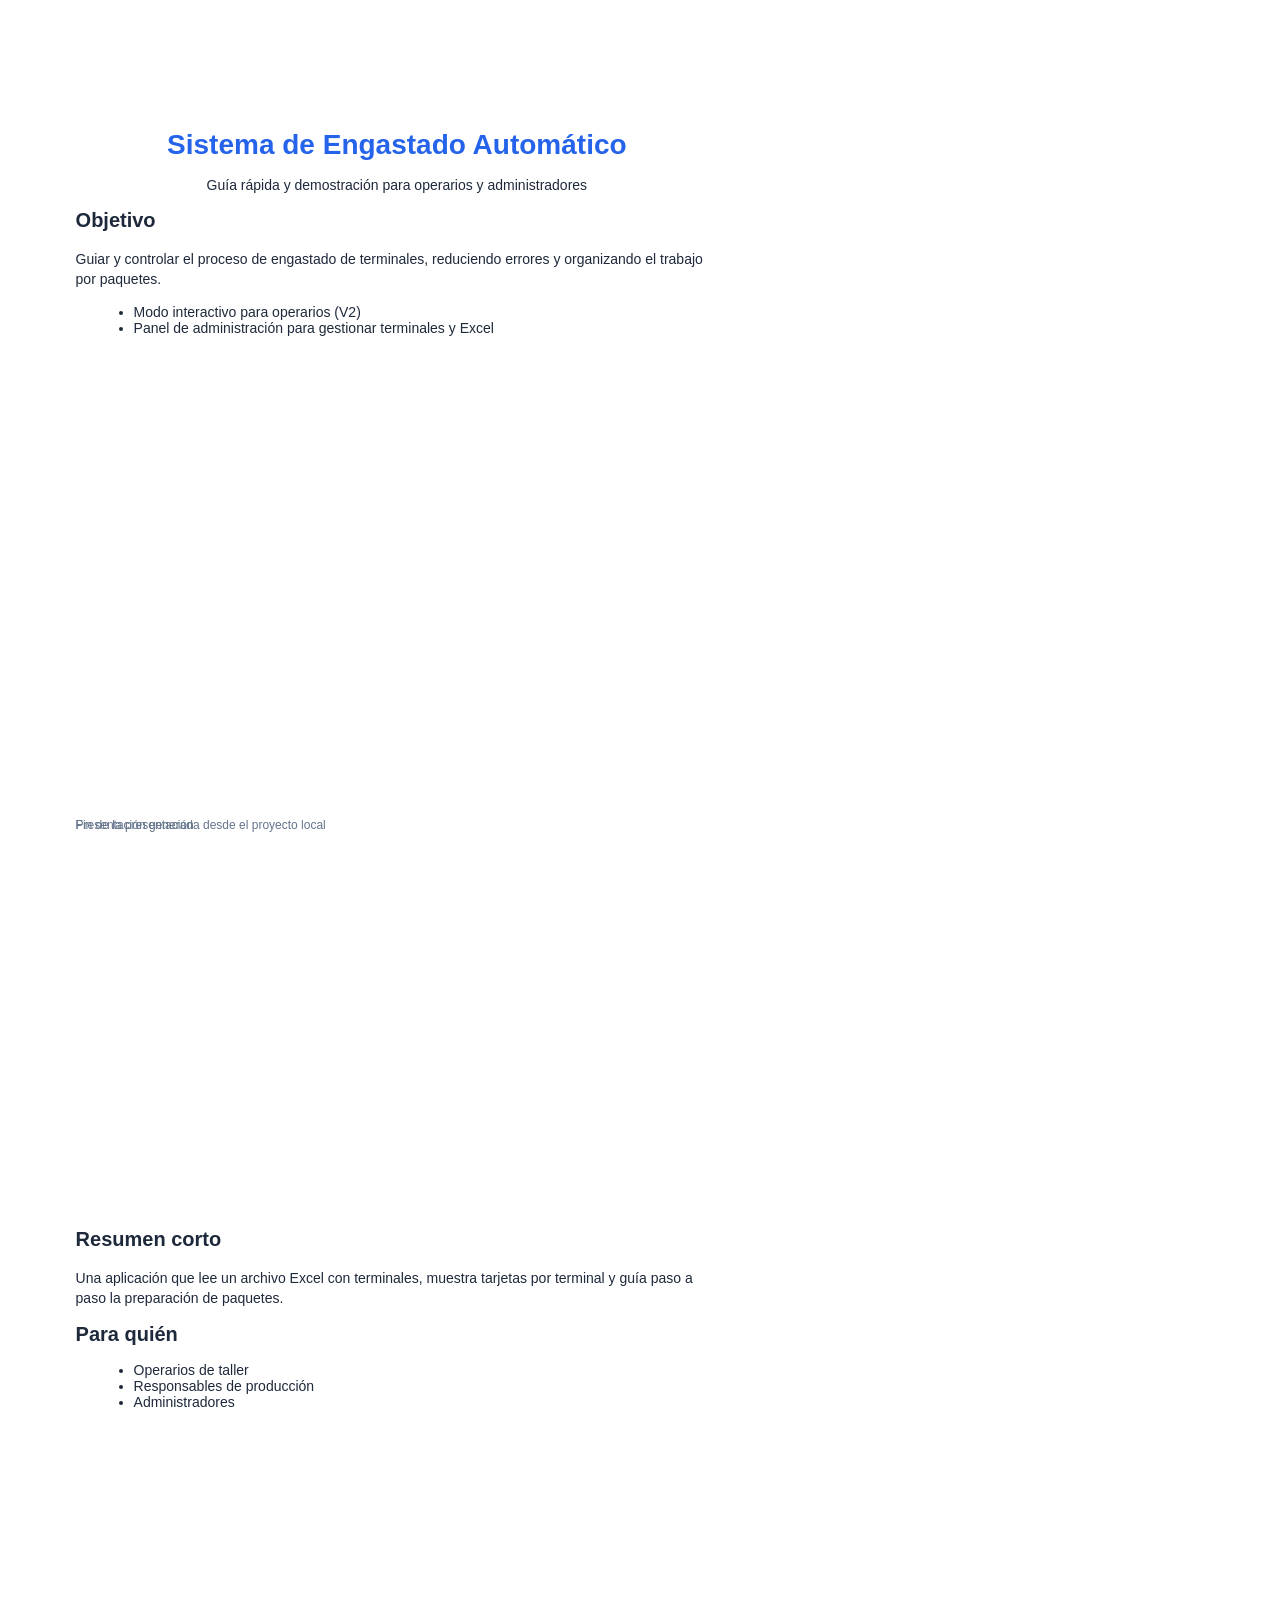
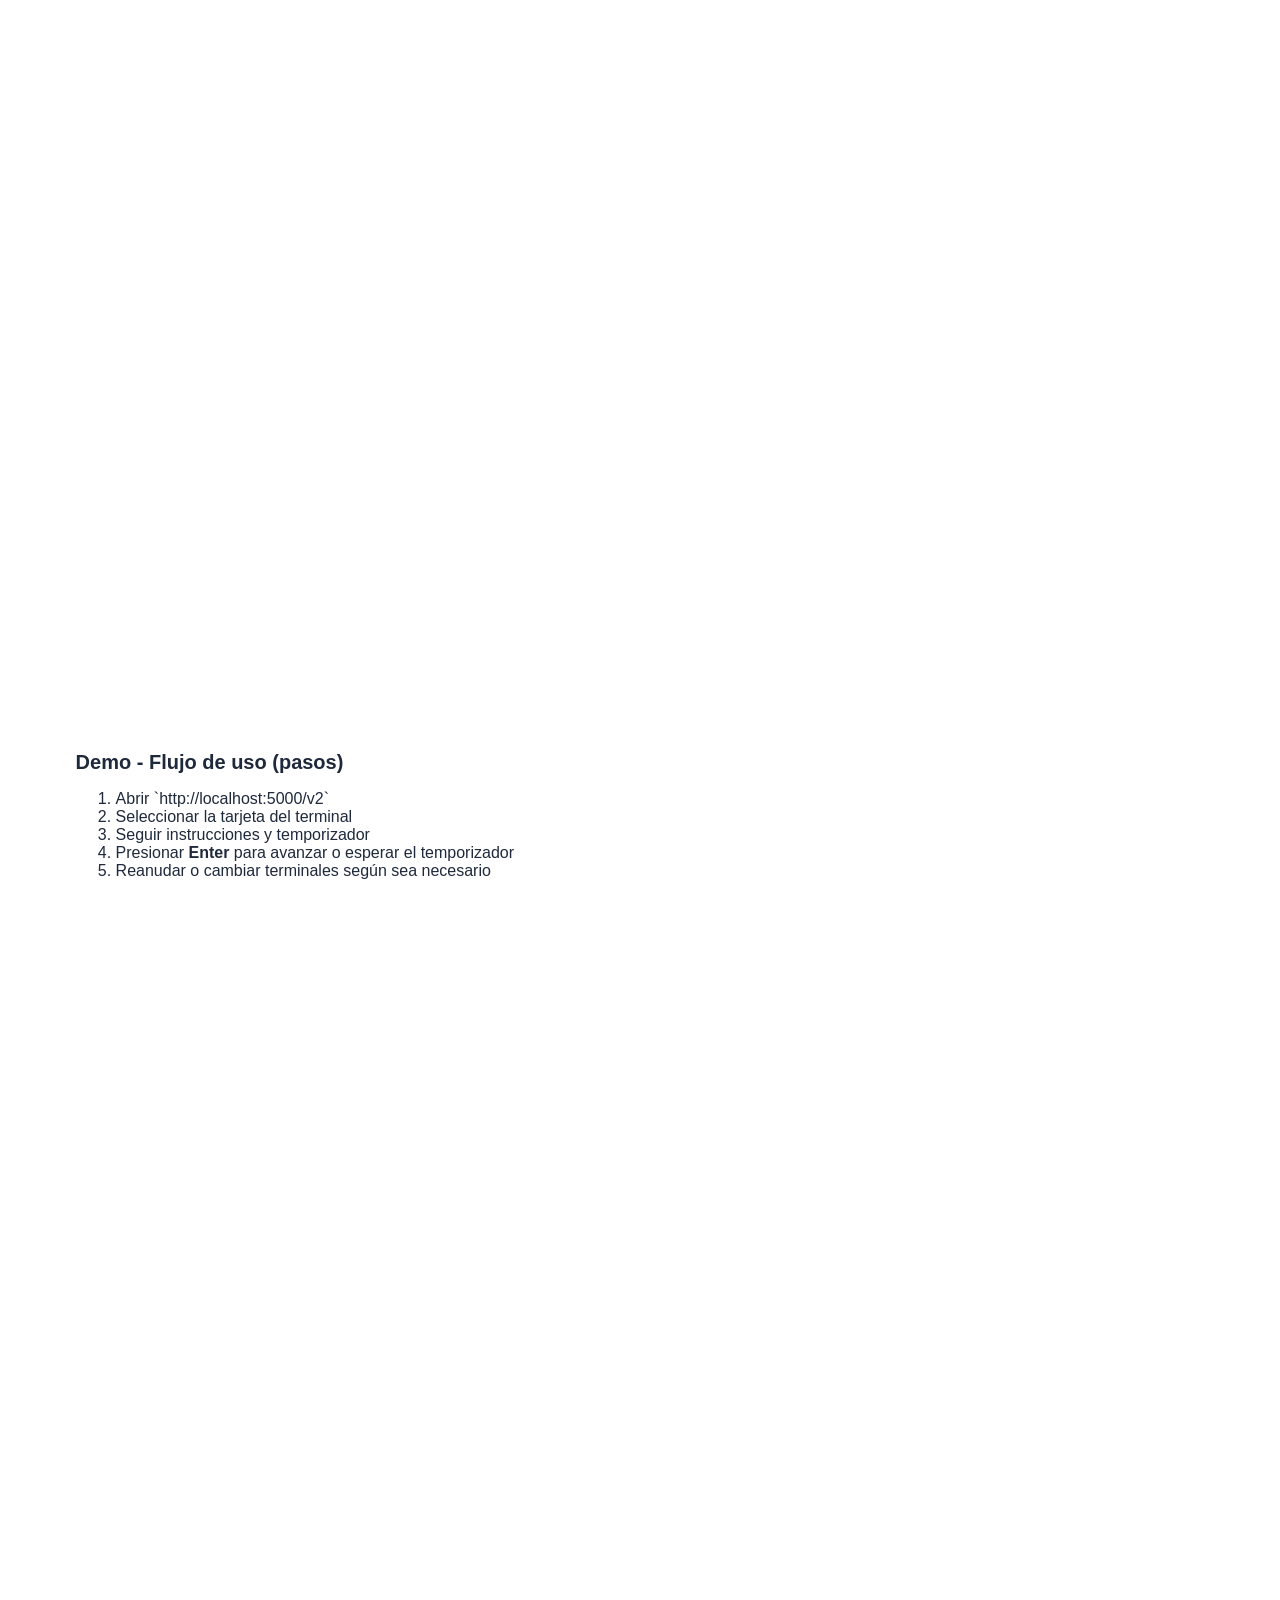
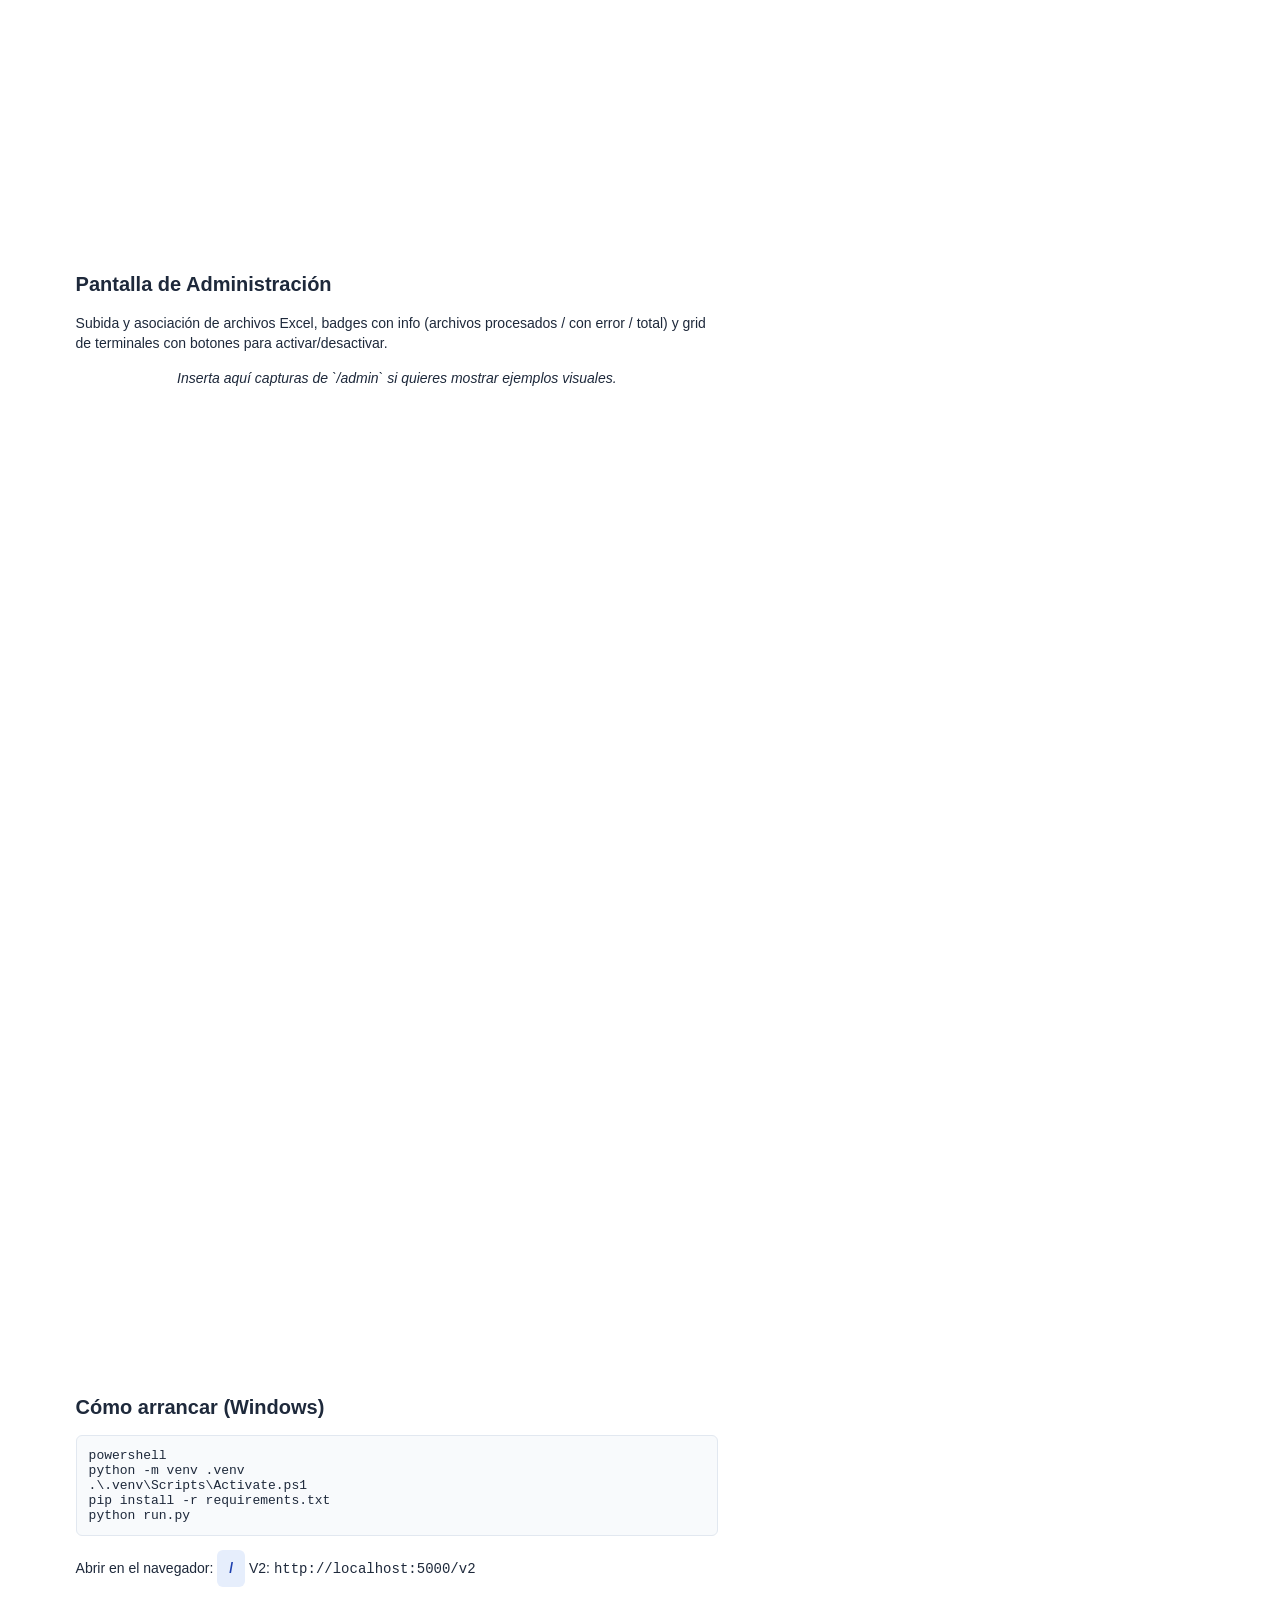
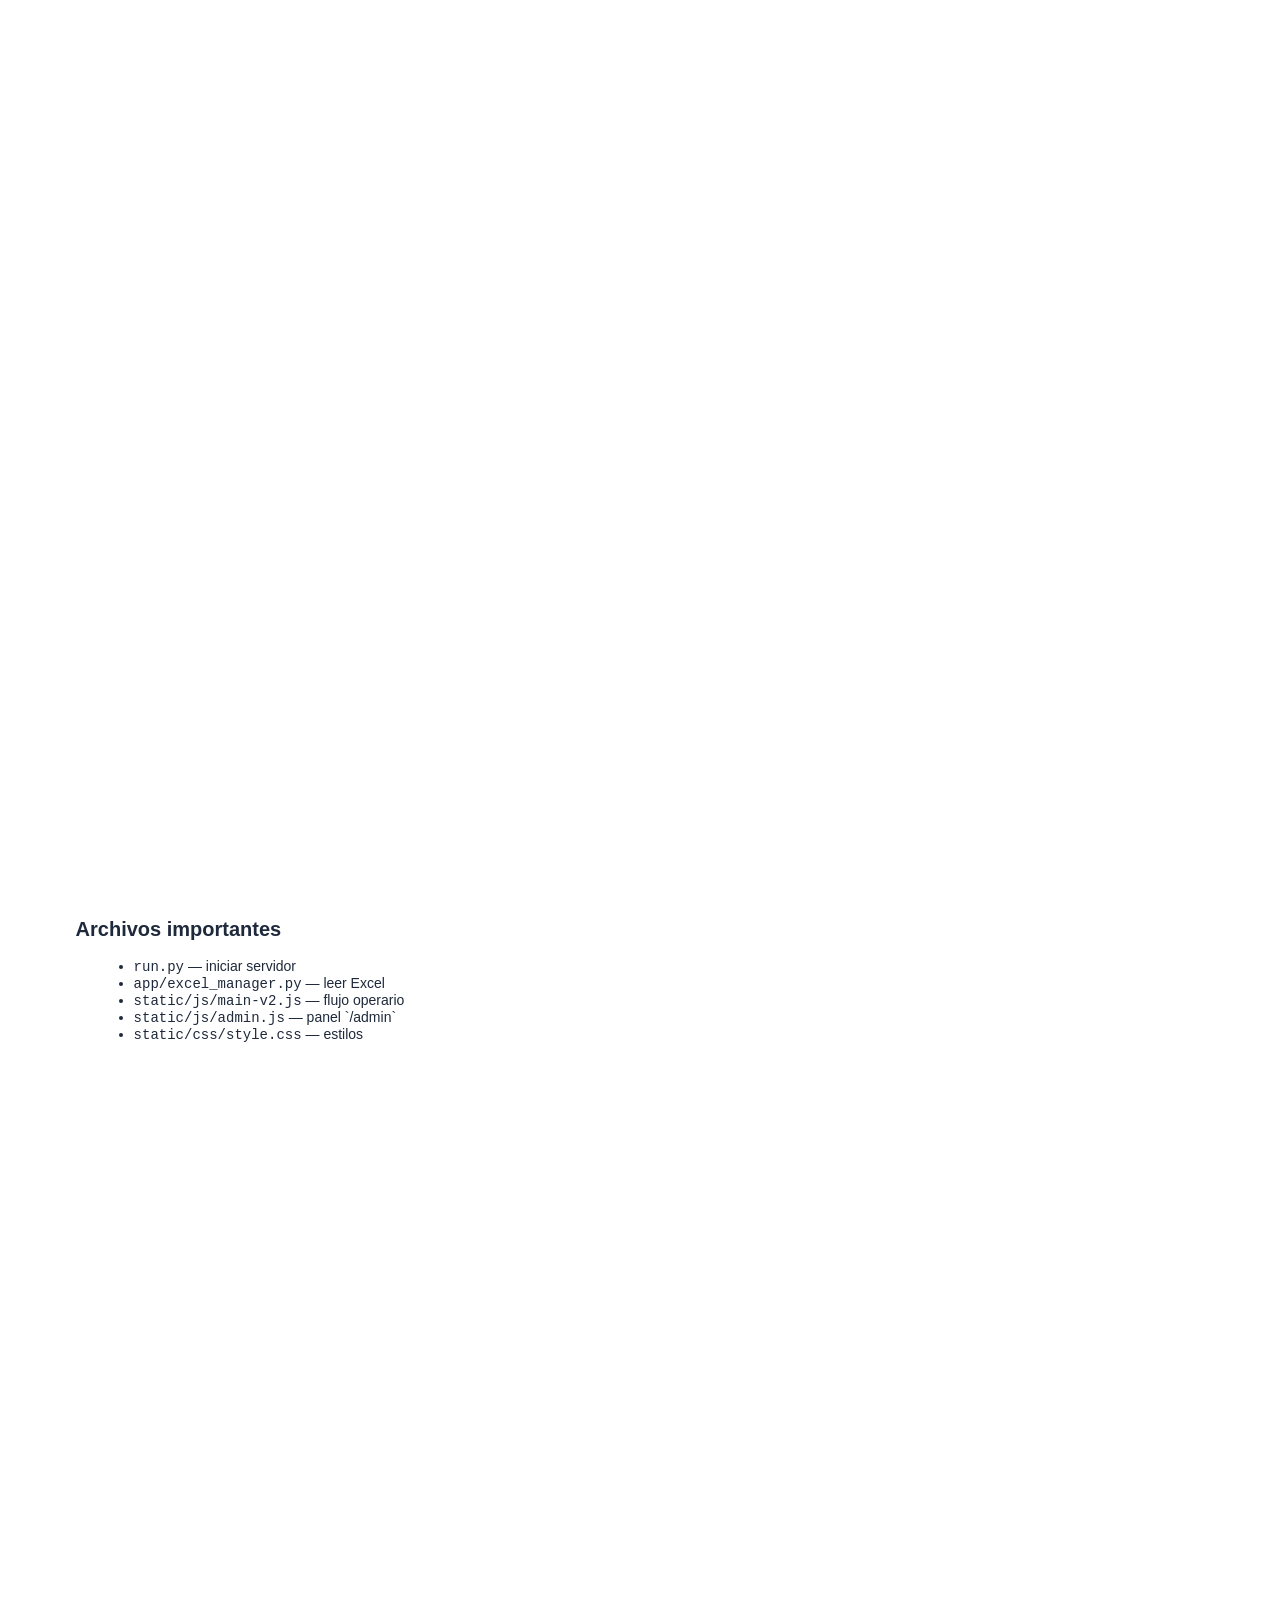
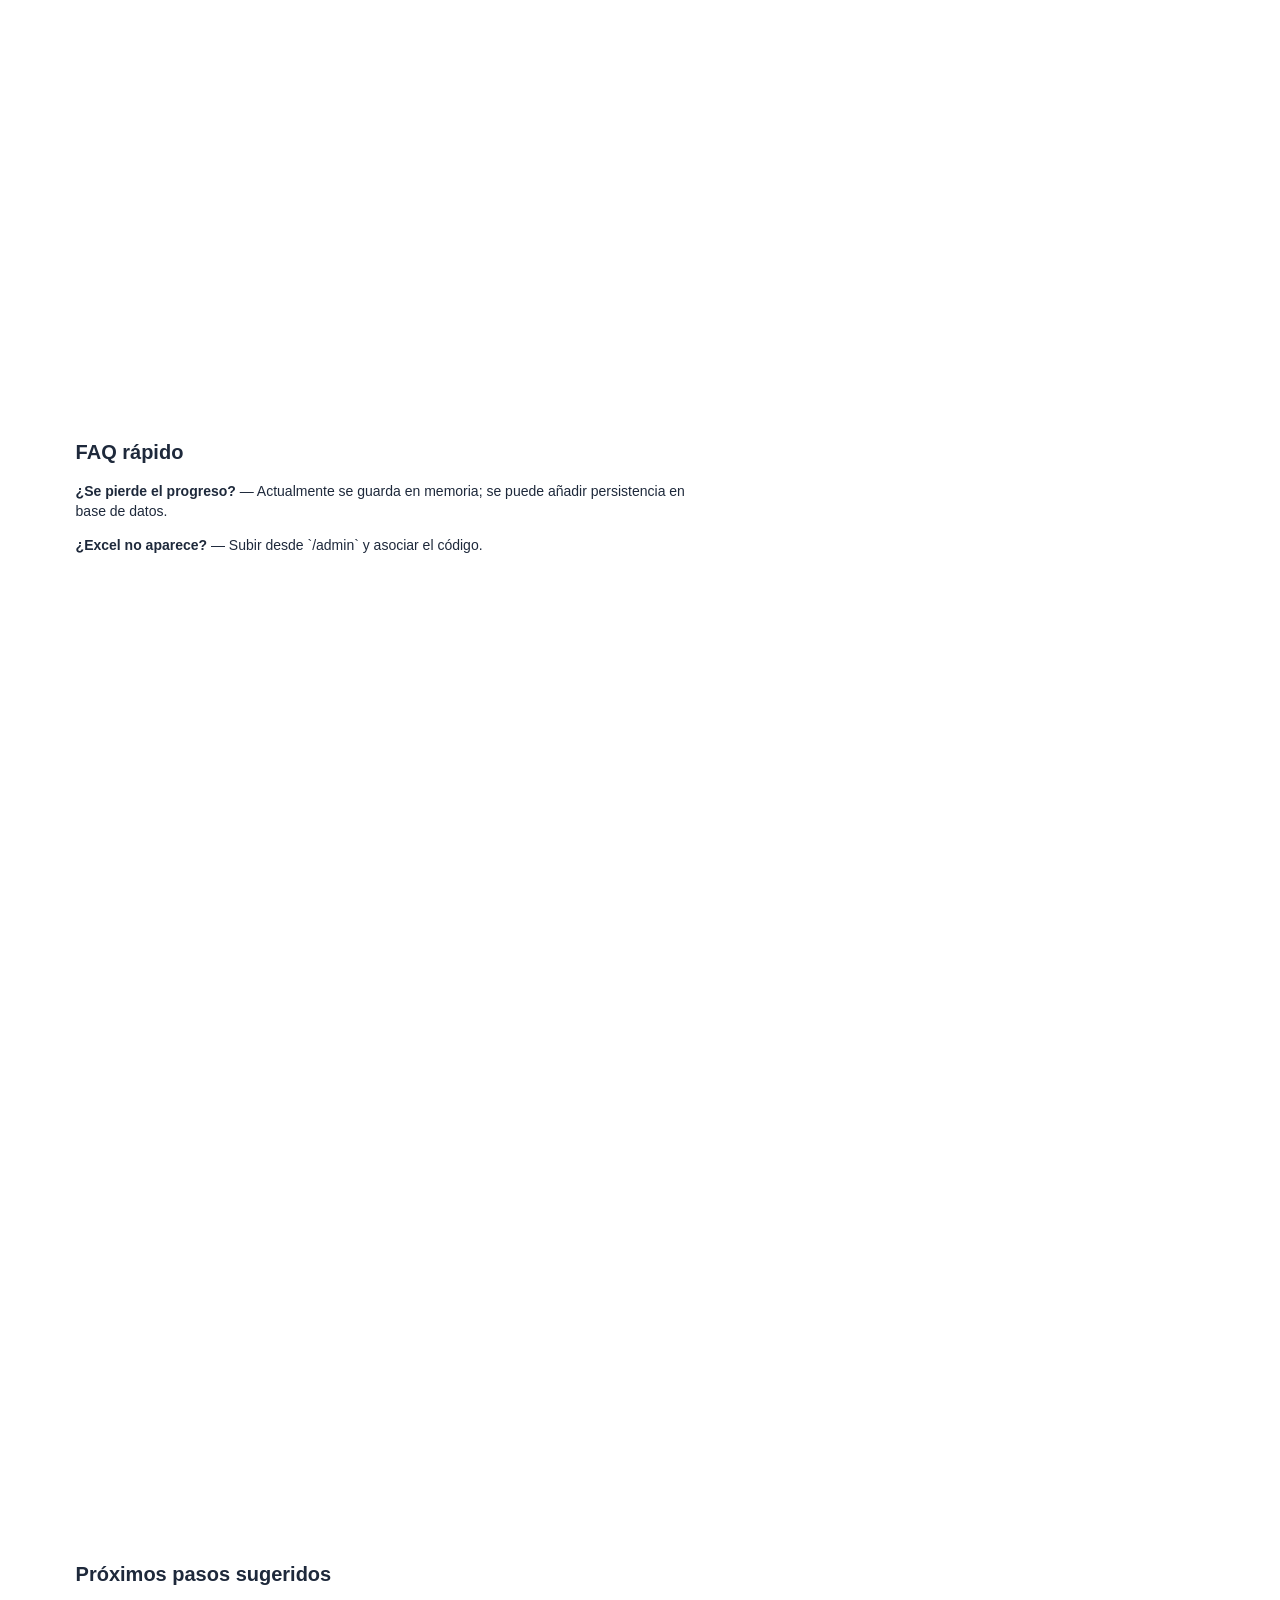
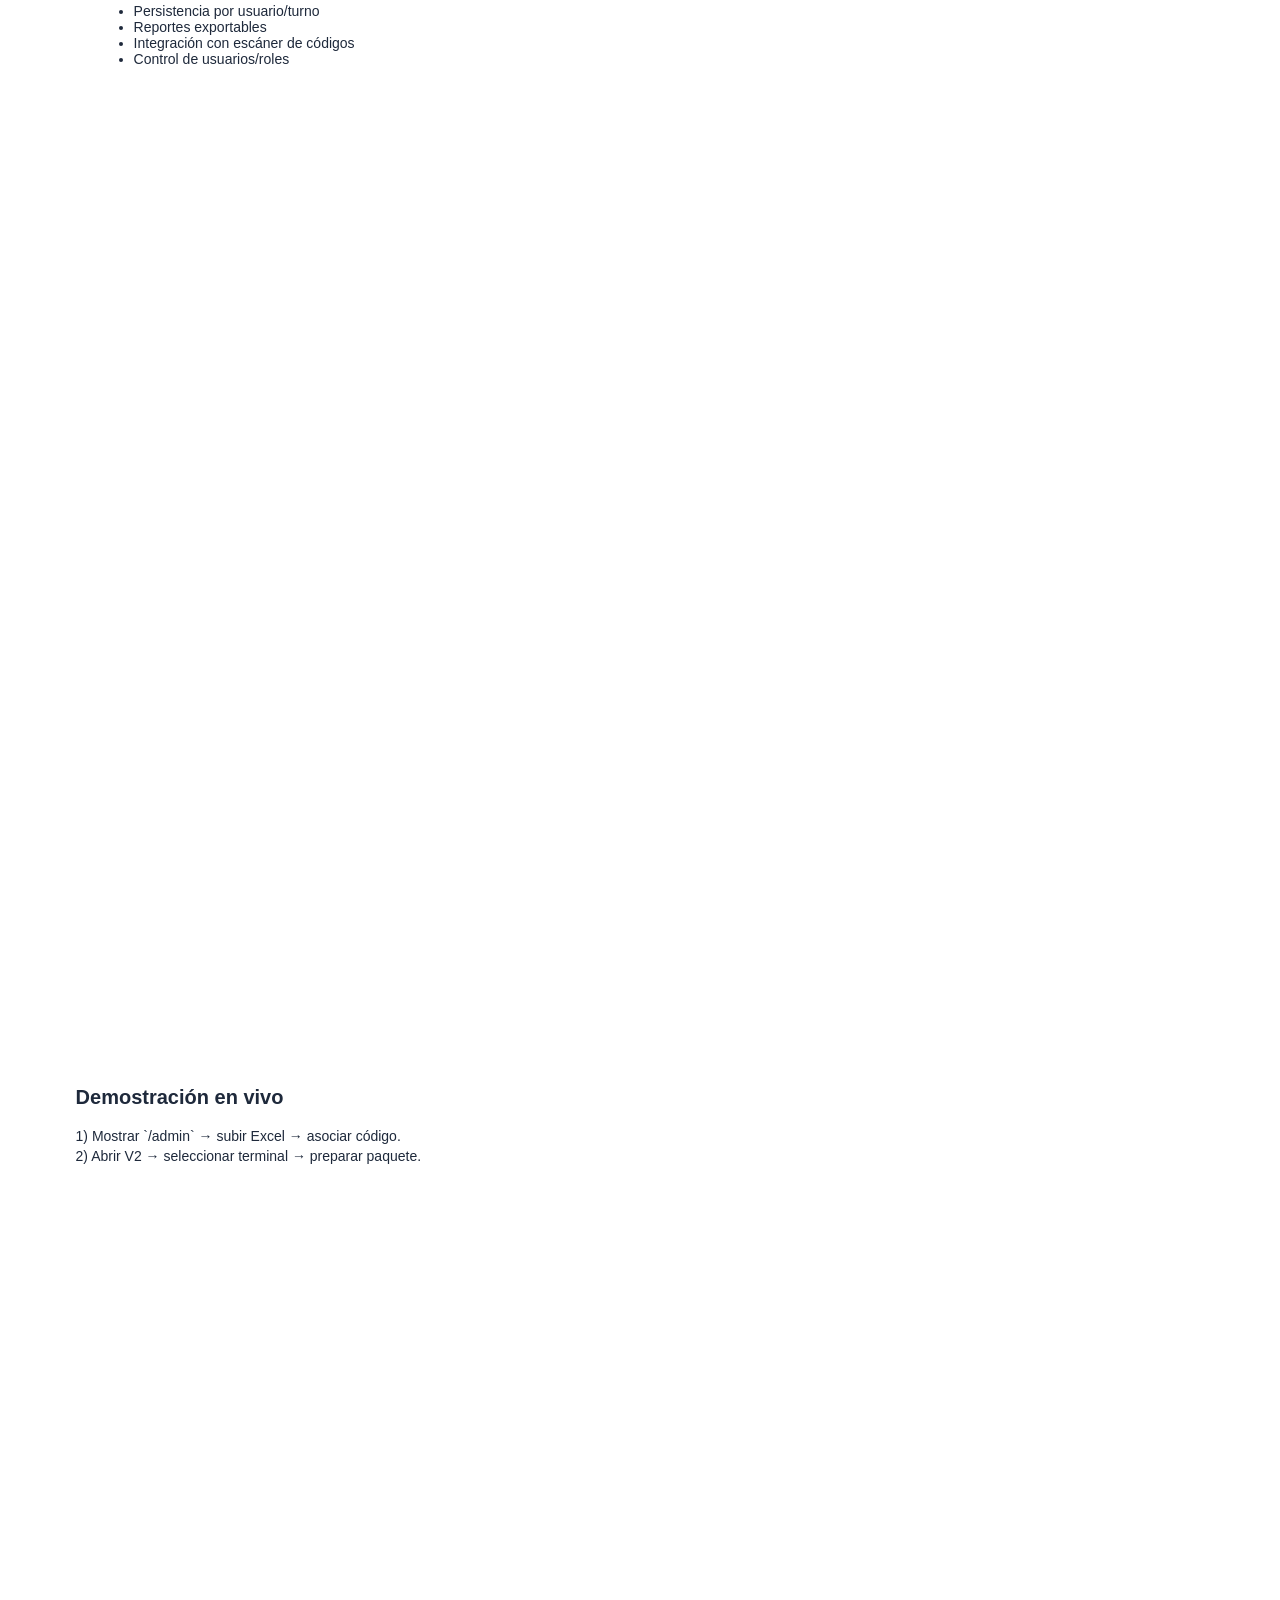
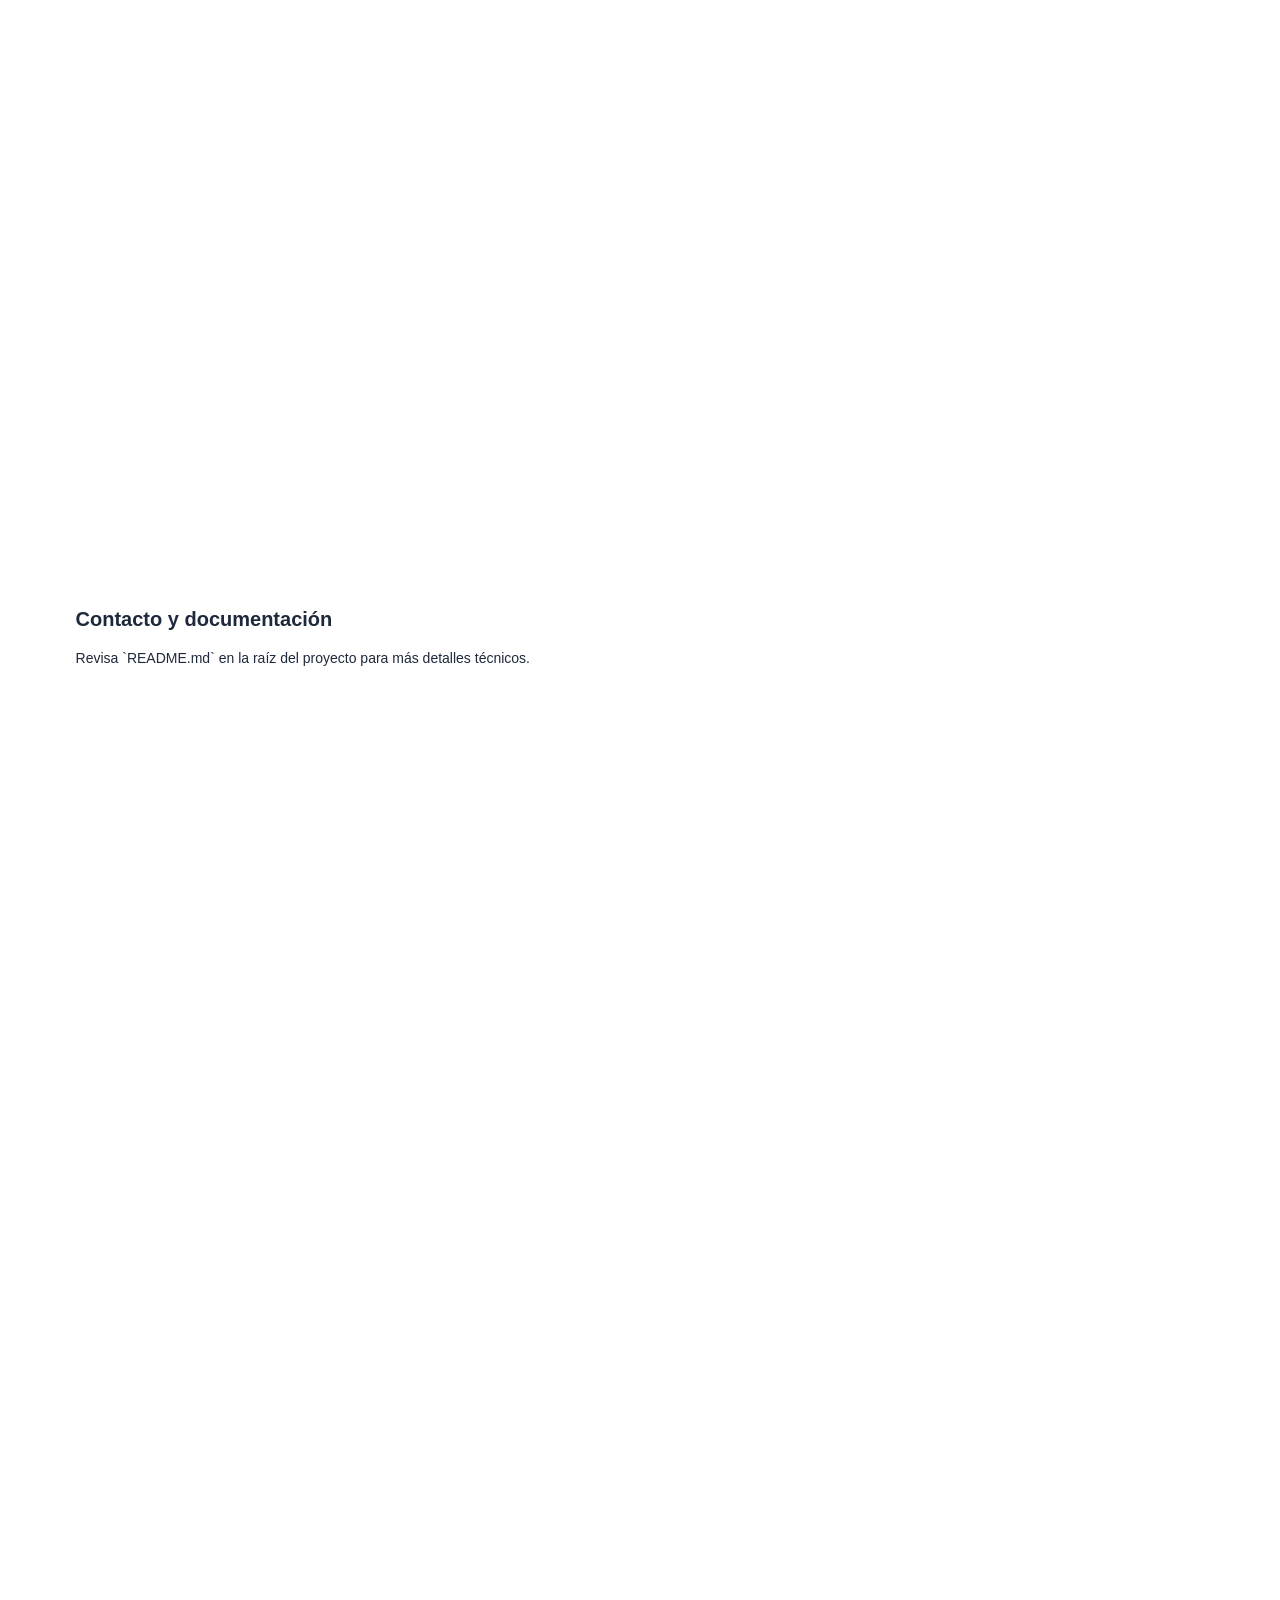
<file: presentation.html>
<!doctype html>
<html lang="es">
<head>
  <meta charset="utf-8">
  <meta name="viewport" content="width=device-width,initial-scale=1">
  <title>Presentación - Sistema de Engastado</title>
  <style>
    body { font-family: Arial, Helvetica, sans-serif; color:#1e293b; margin: 0; padding: 0; }
    .slide { width: 210mm; height: 297mm; padding: 28mm 20mm; box-sizing: border-box; page-break-after: always; }
    h1 { color: #2563eb; font-size: 28px; margin-bottom: 8px; }
    h2 { color:#1e293b; font-size: 20px; margin-top: 0; }
    p { font-size: 14px; line-height: 1.45; }
    ul { font-size: 14px; margin-left: 18px; }
    .center { text-align: center; }
    .badge { display:inline-block; padding:8px 12px; background:#e6eefc; color:#1e40af; border-radius:6px; font-weight:700; }
    .screenshot { width:100%; border:1px solid #e2e8f0; border-radius:6px; box-shadow: 0 2px 6px rgba(0,0,0,0.06); }
    footer { position: absolute; bottom: 18mm; left: 20mm; right: 20mm; font-size:12px; color:#64748b; }
  </style>
</head>
<body>

<section class="slide">
  <h1 class="center">Sistema de Engastado Automático</h1>
  <p class="center">Guía rápida y demostración para operarios y administradores</p>
  <h2>Objetivo</h2>
  <p>Guiar y controlar el proceso de engastado de terminales, reduciendo errores y organizando el trabajo por paquetes.</p>
  <ul>
    <li>Modo interactivo para operarios (V2)</li>
    <li>Panel de administración para gestionar terminales y Excel</li>
  </ul>
  <footer>Presentación generada desde el proyecto local</footer>
</section>

<section class="slide">
  <h2>Resumen corto</h2>
  <p>Una aplicación que lee un archivo Excel con terminales, muestra tarjetas por terminal y guía paso a paso la preparación de paquetes.</p>
  <h2>Para quién</h2>
  <ul>
    <li>Operarios de taller</li>
    <li>Responsables de producción</li>
    <li>Administradores</li>
  </ul>
</section>

<section class="slide">
  <h2>Demo - Flujo de uso (pasos)</h2>
  <ol>
    <li>Abrir `http://localhost:5000/v2`</li>
    <li>Seleccionar la tarjeta del terminal</li>
    <li>Seguir instrucciones y temporizador</li>
    <li>Presionar <strong>Enter</strong> para avanzar o esperar el temporizador</li>
    <li>Reanudar o cambiar terminales según sea necesario</li>
  </ol>
</section>

<section class="slide">
  <h2>Pantalla de Administración</h2>
  <p>Subida y asociación de archivos Excel, badges con info (archivos procesados / con error / total) y grid de terminales con botones para activar/desactivar.</p>
  <p class="center"><em>Inserta aquí capturas de `/admin` si quieres mostrar ejemplos visuales.</em></p>
</section>

<section class="slide">
  <h2>Cómo arrancar (Windows)</h2>
  <pre style="background:#f8fafc;padding:12px;border-radius:6px;border:1px solid #e2e8f0;">powershell
python -m venv .venv
.\.venv\Scripts\Activate.ps1
pip install -r requirements.txt
python run.py
</pre>
  <p>Abrir en el navegador: <span class="badge">/</span> V2: <code>http://localhost:5000/v2</code></p>
</section>

<section class="slide">
  <h2>Archivos importantes</h2>
  <ul>
    <li><code>run.py</code> — iniciar servidor</li>
    <li><code>app/excel_manager.py</code> — leer Excel</li>
    <li><code>static/js/main-v2.js</code> — flujo operario</li>
    <li><code>static/js/admin.js</code> — panel `/admin`</li>
    <li><code>static/css/style.css</code> — estilos</li>
  </ul>
</section>

<section class="slide">
  <h2>FAQ rápido</h2>
  <p><strong>¿Se pierde el progreso?</strong> — Actualmente se guarda en memoria; se puede añadir persistencia en base de datos.</p>
  <p><strong>¿Excel no aparece?</strong> — Subir desde `/admin` y asociar el código.</p>
</section>

<section class="slide">
  <h2>Próximos pasos sugeridos</h2>
  <ul>
    <li>Persistencia por usuario/turno</li>
    <li>Reportes exportables</li>
    <li>Integración con escáner de códigos</li>
    <li>Control de usuarios/roles</li>
  </ul>
</section>

<section class="slide">
  <h2>Demostración en vivo</h2>
  <p>1) Mostrar `/admin` → subir Excel → asociar código.<br>2) Abrir V2 → seleccionar terminal → preparar paquete.</p>
</section>

<section class="slide">
  <h2>Contacto y documentación</h2>
  <p>Revisa `README.md` en la raíz del proyecto para más detalles técnicos.</p>
  <footer>Fin de la presentación</footer>
</section>

</body>
</html>
</file>
